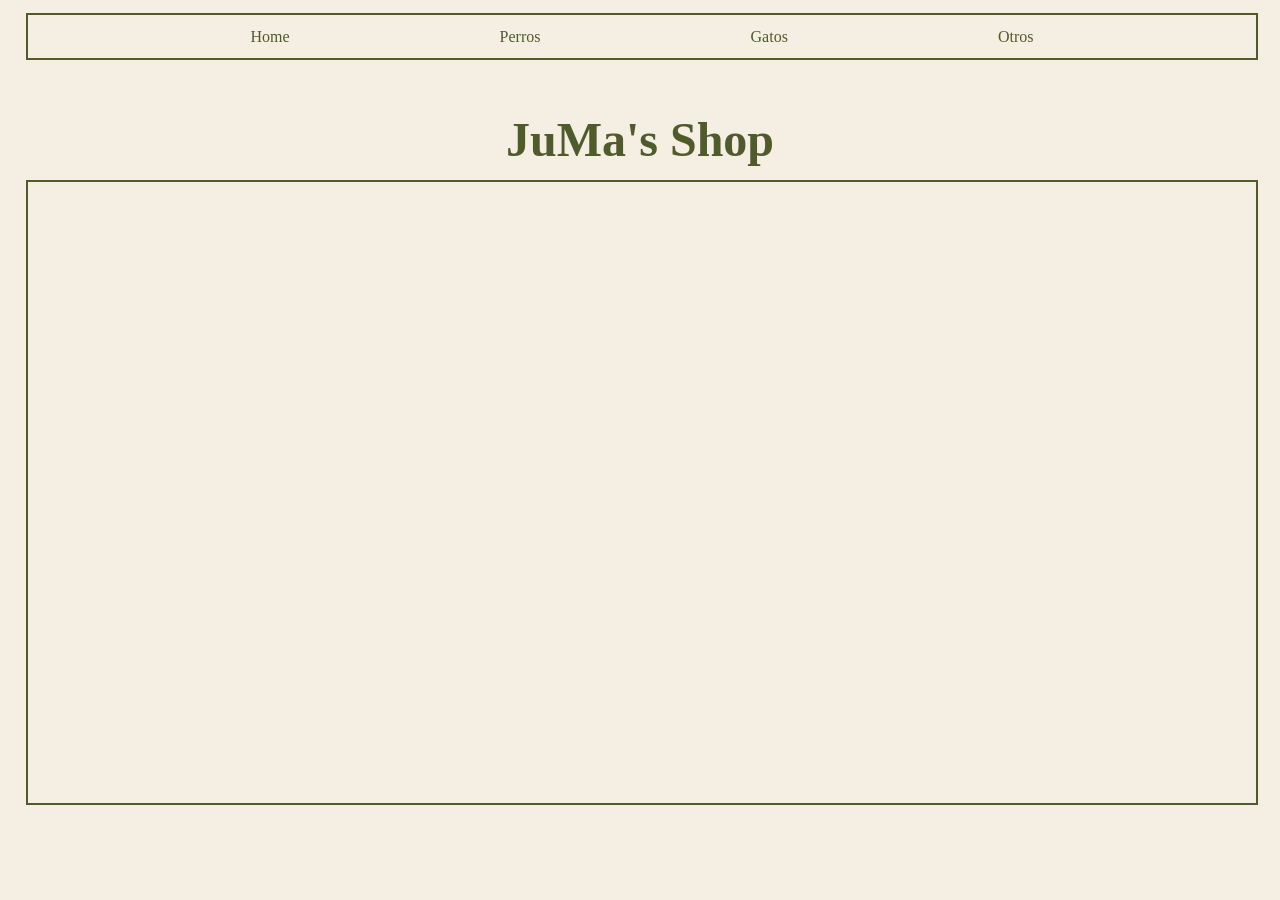
<file: DIW/Practica 1.1.7/index.html>
<!DOCTYPE html>
<html lang="es">
<head>
    <meta charset="UTF-8">
    <meta name="viewport" content="width=device-width, initial-scale=1.0">
    <title>JUMA</title>
    <link rel="stylesheet" href="css/style.css">
    <script src="js/script.js" defer></script>
    <link rel="icon" href="imgs/icon.png">
</head>
<body>
    <header>
        <nav id="navBar">
            <li><a href="index.html">Home</a></li>
            <li>Perros</li>
            <li>Gatos</li>
            <li>Otros</li>
        </nav>
        <h1>JuMa's Shop</h1>
    </header>
    <main id="contenedorCajas">
    </main>
    <footer></footer>
</body>
</html>
</file>
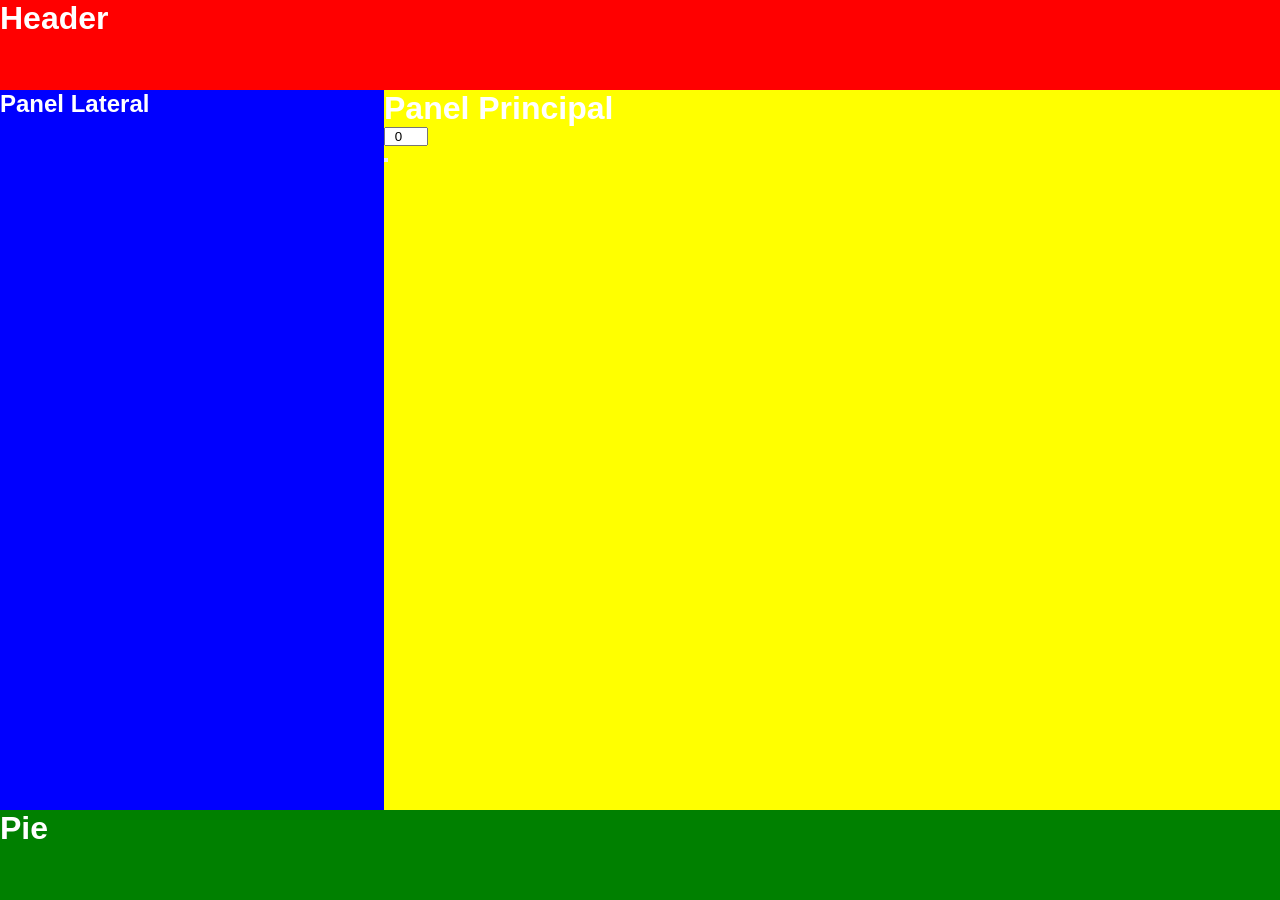
<file: DWEC/Pruebas/index.html>
<!DOCTYPE html>
<html lang="es">

<head>
    <meta charset="UTF-8">
    <meta name="viewport" content="width=device-width, initial-scale=1.0">
    <title>Pruebas</title>
    <link rel="stylesheet" href="css/style.css">
    <script src="js/main.js" defer></script>
</head>

<body>
    <header>
        <h1>Header</h1>
    </header>
    <aside>
        <h1>Panel Lateral</h1>
    </aside>
    <main id="main1">
        <h1>Panel Principal</h1>
        <input type="number" id="numItemsCarrito" min="0" max="10" value="0">
        <br>
        <button id="b1"></button>
    </main>
    <footer>
        <h1>Pie</h1>
    </footer>
</body>

</html>
</file>
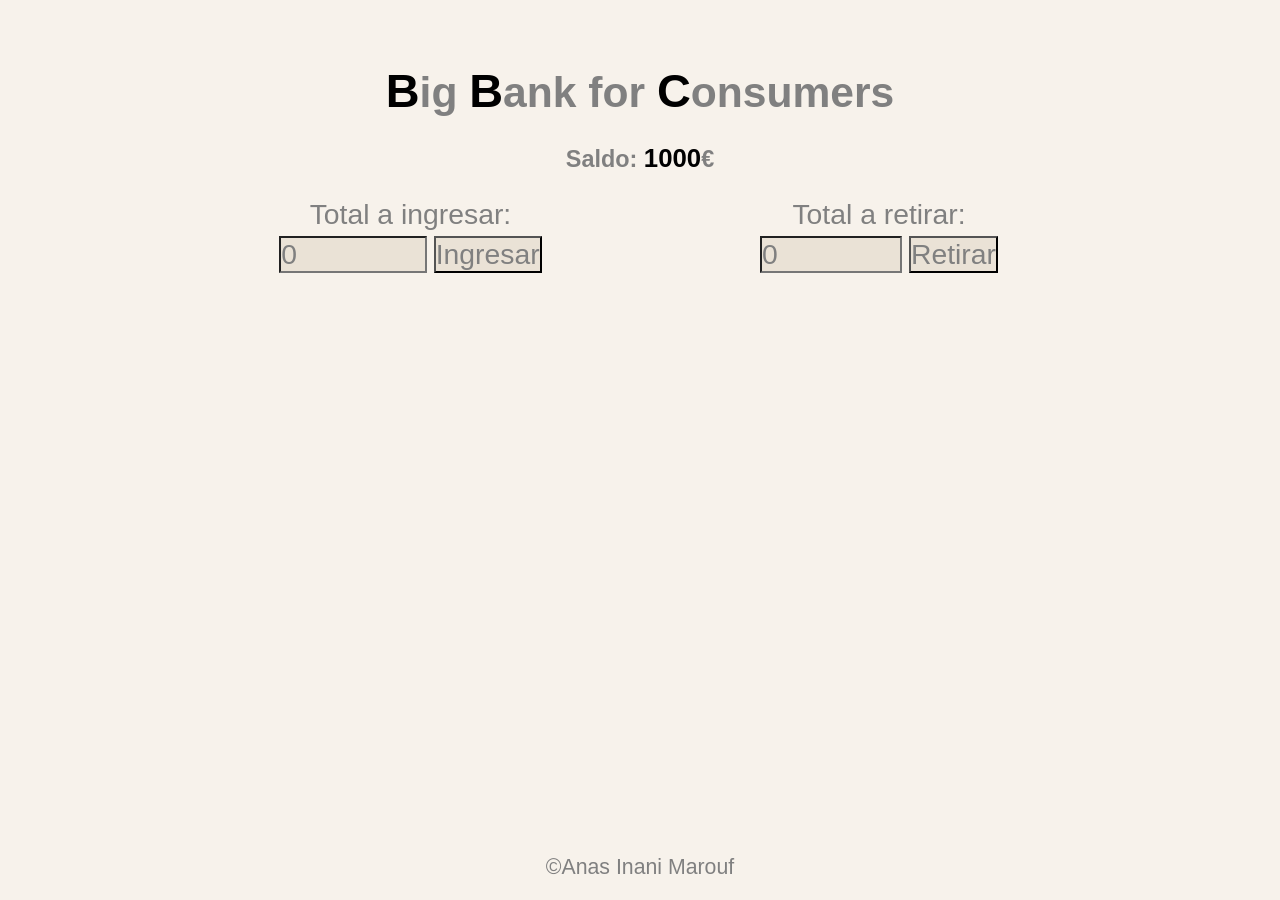
<file: DWEC/InaniMarouf_Anas_DevTools/Practica 1/index.html>
<!DOCTYPE html>
<html lang="es">
<head>
    <meta charset="UTF-8">
    <meta name="viewport" content="width=device-width, initial-scale=1.0">
    <title>BBC</title>
    <link rel="stylesheet" href="css/style.css">
    <script src="js/main.js" defer></script>
    <link rel="icon" href="imgs/bbc.jpg">
</head>
<body>
    <main>
        <h1 id="title"><strong>B</strong>ig <strong>B</strong>ank for <strong>C</strong>onsumers</h1>
        <h3 id="saldo">Saldo: <strong id="total">1000</strong>€</h3>
        <section>
            <div id="ingreso">
                <p class="text">Total a ingresar: </p>
                <input id="inputI" type="number" min="0" value="0">
                <input id="buttonI" type="button" value="Ingresar">
            </div>
            <div id="retirada">
                <p class="text">Total a retirar:</p>
                <input id="inputR" type="number" min="0" value="0">
                <input id="buttonR" type="button" value="Retirar">
            </div>
        </section>
    </main>
    <footer>&copy;Anas Inani Marouf</footer>
</body>
</html>
</file>
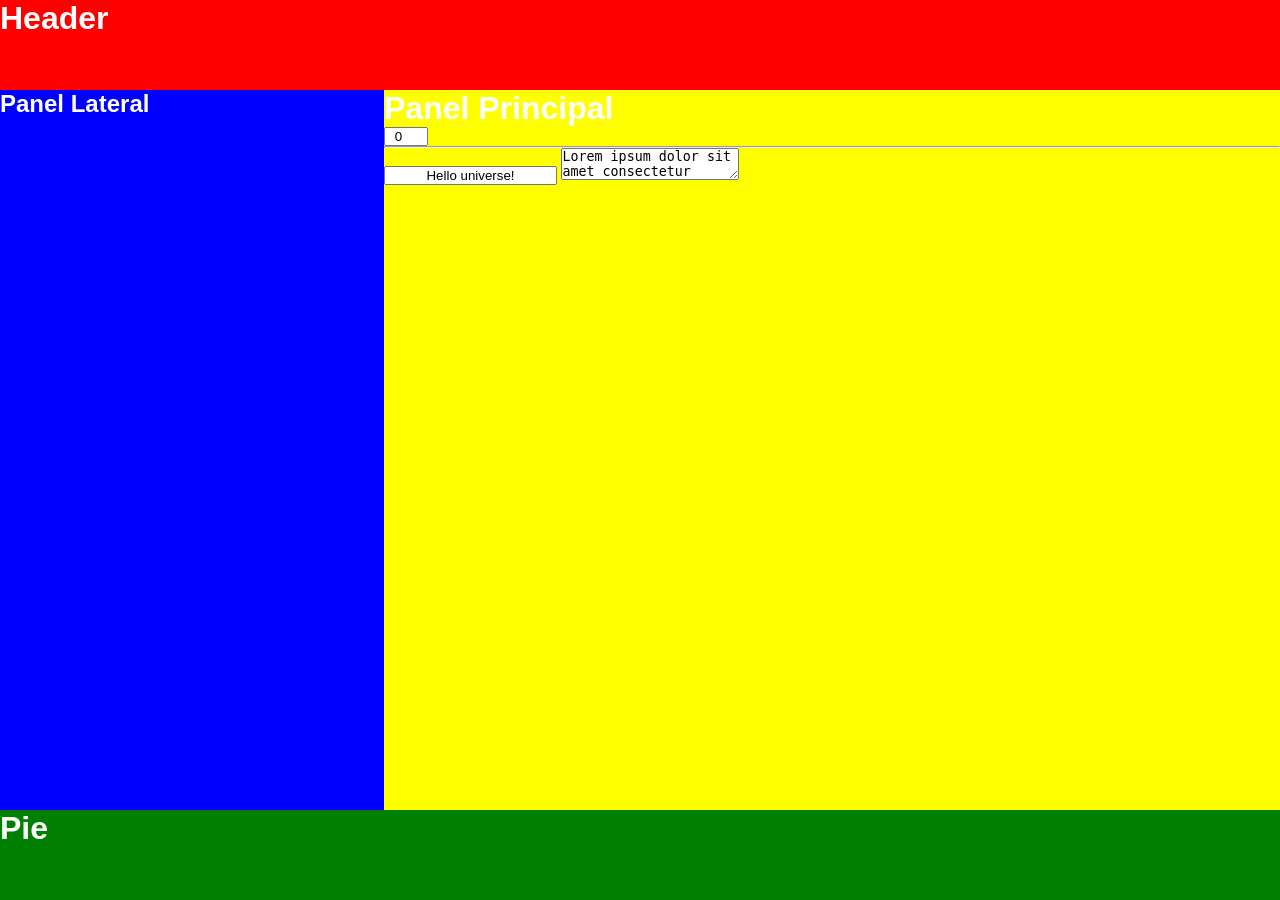
<file: DWEC/Pruebas/Prueba2/index.html>
<!DOCTYPE html>
<html lang="es">

<head>
    <meta charset="UTF-8">
    <meta name="viewport" content="width=device-width, initial-scale=1.0">
    <title>Pruebas</title>
    <link rel="stylesheet" href="css/style.css">
    <script src="js/main.js" defer></script>
</head>

<body>
    <header>
        <h1>Header</h1>
    </header>
    <aside>
        <h1>Panel Lateral</h1>
    </aside>
    <main id="main1">
        <h1>Panel Principal</h1>
        <input type="number" id="numItemsCarrito" min="0" max="10" value="0">
        <hr>
        <input type="text" name="" id="it1">
        <textarea>Lorem ipsum dolor sit amet consectetur adipisicing elit. Optio, eligendi impedit odio eaque corporis inventore provident asperiores aut dolore beatae dolorum ducimus reiciendis! Nisi pariatur ea explicabo voluptatem exercitationem autem?</textarea>
    </main>
    <footer>
        <h1>Pie</h1>
    </footer>
</body>

</html>
</file>
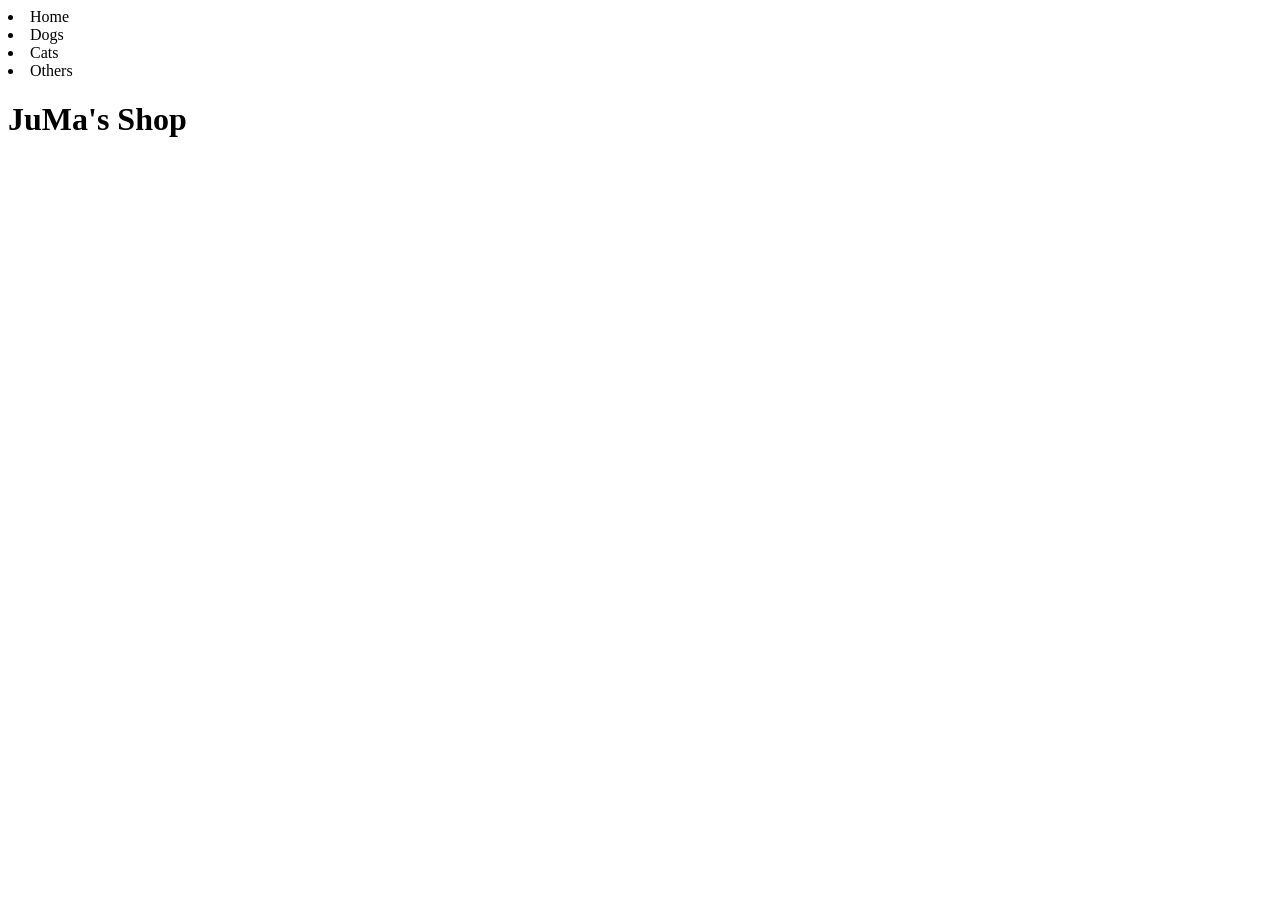
<file: DIW/Practica 1.1.7/indexEN.html>
<!DOCTYPE html>
<html lang="en">
<head>
    <meta charset="UTF-8">
    <meta name="viewport" content="width=device-width, initial-scale=1.0">
    <title>JUMA</title>
    <link rel="icon" href="imgs/icon.png">
</head>
<body>
    <header>
        <nav id="navBar">
            <li>Home</li>
            <li>Dogs</li>
            <li>Cats</li>
            <li>Others</li>
        </nav>
        <h1>JuMa's Shop</h1>
    </header>
    <main></main>
    <aside></aside>
    <footer></footer>
</body>
</html>
</file>
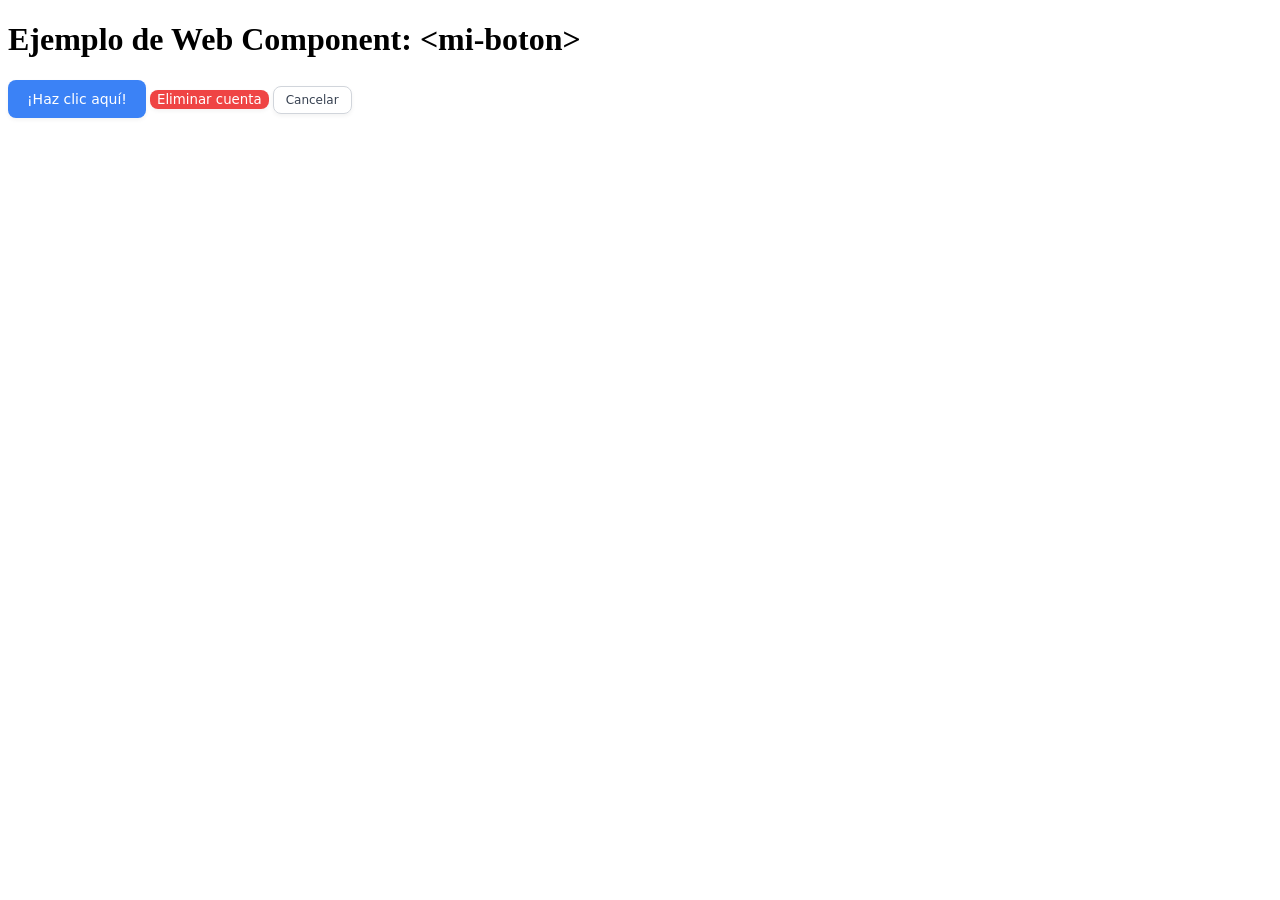
<file: DWEC/Pruebas/aguagu.html>
<!DOCTYPE html>
<html lang="es">
<head>
    <meta charset="UTF-8" />
    <meta name="viewport" content="width=device-width, initial-scale=1.0" />
    <title>Web Component Botón Vanilla</title>
</head>

<body>
    <h1>Ejemplo de Web Component: &lt;mi-boton&gt;</h1>
    <!-- Usando nuestro Web Component -->
    <mi-boton variant="primary" size="medium">¡Haz clic aquí!</mi-boton>
    <mi-boton variant="danger" size="large">Eliminar cuenta</mi-boton>
    <mi-boton variant="outline" size="small">Cancelar</mi-boton>
    
    <script>
        // Definición del Web Component
        class MiBoton extends HTMLElement {
            constructor() {
                super();
                // Creamos el Shadow DOM para encapsular estilos y estructura
                this.attachShadow({ mode: "open" });
            }
            // Observamos cambios en ciertos atributos para reaccionar a ellos
            static get observedAttributes() {
                return ["variant", "size", "disabled"];
            }
            // Se ejecuta cuando el componente se añade al DOM
            connectedCallback() {
                this.render();
            }
            // Se ejecuta cuando cambia alguno de los atributos observados
            attributeChangedCallback(name, oldValue, newValue) {
                if (oldValue !== newValue) {
                    this.render();
                }
            }
            // Plantilla HTML y CSS internos del componente
            render() {
                // Obtenemos los valores de los atributos
                const variant = this.getAttribute("variant") || "primary";
                const size = this.getAttribute("size") || "medium";
                const isDisabled = this.hasAttribute("disabled");
                this.shadowRoot.innerHTML = `
                                    <style>
                                    /* --- CSS del Componente --- */
                                    :host {
                                    display: inline-block;
                                    font-family: system-ui, -apple-system, sans-serif;
                                    }
                                    button {
                                    display: inline-flex;
                                    align-items: center;
                                    justify-content: center;
                                    font-family: inherit;
                                    font-weight: 500;
                                    border-radius: 8px;
                                    border: 1px solid transparent;
                                    cursor: pointer;
                                    transition: background-color 0.2s, transform 0.1s, box-shadow
                                    0.2s;
                                    box-shadow: 0 2px 4px rgba(0, 0, 0, 0.05);
                                    outline: none;
                                    }
                                    button:active:not(:disabled) {
                                    transform: scale(0.97);
                                    }
                                    button:focus-visible {
                                    box-shadow: 0 0 0 3px rgba(66, 153, 225, 0.5);
                                    }
                                    /* --- Tamaños (Sizes) --- */
                                    .size-small {
                                    padding: 6px 12px;
                                    font-size: 12px;
                                    }
                                    .size-medium {
                                    padding: 10px 18px;
                                    font-size: 14px;
                                    }
                                    Desarrollo de aplicaciones web
                                    11
                                    .size-large {
                                    padding: 14px 24px;
                                    font-size: 16px;
                                    }
                                    /* --- Variantes (Variants) --- */
                                    .variant-primary {
                                    background-color: #3b82f6;
                                    color: white;
                                    }
                                    .variant-primary:hover:not(:disabled) {
                                    background-color: #2563eb;
                                    }
                                    .variant-danger {
                                    background-color: #ef4444;
                                    color: white;
                                    }
                                    .variant-danger:hover:not(:disabled) {
                                    background-color: #dc2626;
                                    }
                                    .variant-outline {
                                    background-color: transparent;
                                    border-color: #d1d5db;
                                    color: #374151;
                                    }
                                    .variant-outline:hover:not(:disabled) {
                                    background-color: #f3f4f6;
                                    }
                                    /* --- Estado Deshabilitado --- */
                                    button:disabled {
                                    opacity: 0.6;
                                    cursor: not-allowed;
                                    box-shadow: none;
                                    }
                                    </style>
                                    <!-- HTML interno del componente -->
                                    <button
                                    class="variant-${variant} size-${size}"
                                    ${isDisabled ? "disabled" : ""}>
                                    <slot>Botón</slot>
                                    </button>`;
            }
        }
        // Registrar el componente personalizado en el navegador
        customElements.define("mi-boton", MiBoton);
    </script>
</body>

</html>
</file>
<file: DIW/Practica 1.1.7/css/style.css>
/*
*#F5EFE3
*#4F5B2A
*#B8892D
*#D8C9A8
*/

* {
    margin: 0%;
    padding: 0%;
    text-align: center;
    color: #4F5B2A;
}

html, body {
    width: 100%;
    height: 100%;
    background-color: #F5EFE3;
}

header {
    width: 100%;
    height: 20%;
    align-content: center;
}

header nav {
    width: 94%;
    margin: 1% 2% 1% 2%;
    padding: 1%;
    list-style: none;
    display: flex;
    justify-content: space-evenly;
    border: 2px solid #4F5B2A;
}

nav a {
    text-decoration: none;
}

h1 {
    margin-top: 4%;
    margin-bottom: 4%;
    font-size: 300%
}

main {
    width: 96%;
    height: 69%;
    margin: 0% 2% 0% 2%;
    border: 2px solid #4F5B2A;
    display: grid;
    grid-template-columns: auto auto auto auto;
}

.cajas {

    min-width: 40%;
    height: 70%;
    margin: 5%;
    border: 2px double #4F5B2A;
}

footer {
    width: 100%;
    height: 10%;
}
</file>
<file: DWEC/Pruebas/css/style.css>
* {
    margin: 0%;
    padding: 0%;
}

html, body {
    background-color: beige;
    color: white;
    font-family: 'Segoe UI', Tahoma, Geneva, Verdana, sans-serif;
    width: 100%;
    height: 100%;
}

header {
    background-color: red;
    width: 100%;
    height: 10%;
}

aside {
    float: left;
    background-color: blue;
    width: 30%;
    height: 80%;
}

main {
    float: right;
    background-color: yellow;
    width: 70%;
    height: 80%;
}

footer {
    clear: both;
    background-color: green;
    width: 100%;
    height: 10%;
}

#numItemsCarrito {
    text-align: center;
}
</file>
<file: DWEC/InaniMarouf_Anas_DevTools/Practica 1/css/style.css>
* {
    margin: 0%;
    padding: 0%;
    font-family: Verdana, Geneva, Tahoma, sans-serif;
    color: gray;
    font-size: 110%;
}

html, body {
    background-color: #F7F2EB;
    width: 100%;
    height: 100%;
}

main {
    width: 100%;
    height: 95%;
    text-align: center;
}

#title {
    padding-top: 5%;
    font-size: 200%
}

strong {
    color: black;
}

#saldo {
    padding-top: 2%;
    padding-bottom: 2%;
}

section {
    display: flex;
    justify-content: center;
}

.text {
    padding-bottom: 1%;
}

#inputI, #inputR {
    width: 30%;
    background-color: #EAE2D6;
}

#buttonI, #buttonR {
    background-color: #EAE2D6;
}

footer {
    width: 100%;
    height: 5%;
    text-align: center;
}
</file>
<file: DWEC/Pruebas/Prueba2/css/style.css>
* {
    margin: 0%;
    padding: 0%;
}

html, body {
    background-color: beige;
    color: white;
    font-family: 'Segoe UI', Tahoma, Geneva, Verdana, sans-serif;
    width: 100%;
    height: 100%;
}

header {
    background-color: red;
    width: 100%;
    height: 10%;
}

aside {
    float: left;
    background-color: blue;
    width: 30%;
    height: 80%;
}

main {
    float: right;
    background-color: yellow;
    width: 70%;
    height: 80%;
}

footer {
    clear: both;
    background-color: green;
    width: 100%;
    height: 10%;
}

input {
    text-align: center;
}
</file>
